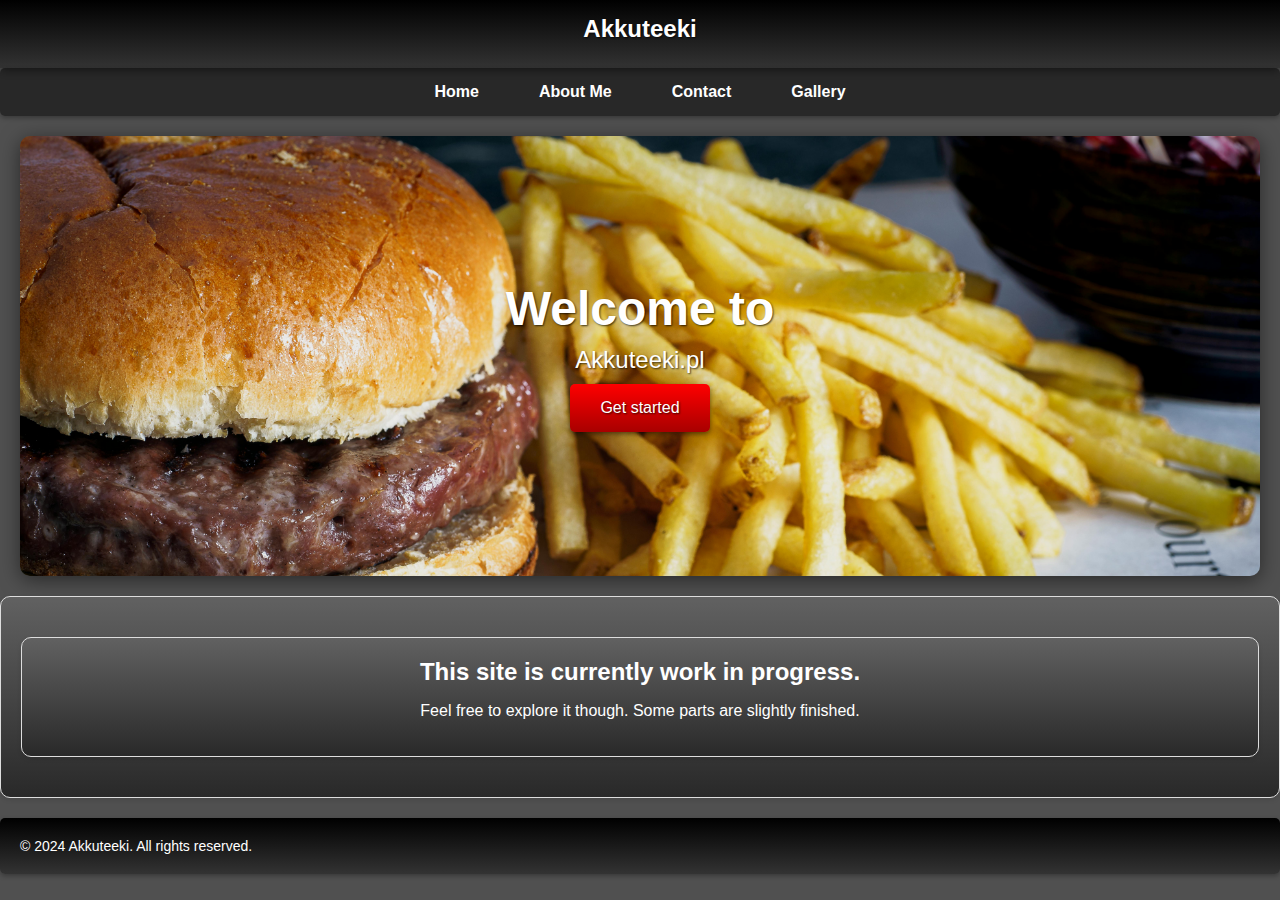
<file: index.html>
<!DOCTYPE html>
<html lang="en">
<head>
    <meta charset="UTF-8">
    <meta name="viewport" content="width=device-width, initial-scale=1.0">
    <title>Akkuteeki</title>
    <link rel="stylesheet" href="styles.css">
</head>
<body>
    <header>
        <div class="logo">Akkuteeki</div>
    </header>
    <nav>
        <ul>
            <li><a href="index.html">Home</a></li>
            <li><a href="aboutme.html">About Me</a></li>
            <li><a href="contact.html">Contact</a></li>
            <li><a href="e">Gallery</a></li>
        </ul>
    </nav>

    <main>
        <section id="top" class="hero">
            <h1>Welcome to </h1>
            <p>Akkuteeki.pl</p>
            <a href="https://www.youtube.com/watch?v=hSN6-AMdDOo" class="cta-button">Get started</a>
        </section>

        <section id="info" class="info">
            <div class="info">
                <h3>This site is currently work in progress.</h3>
                <p>Feel free to explore it though. Some parts are slightly finished.</p>
            </div>
        </section>
    </main>

    <footer>
        <p>&copy; 2024 Akkuteeki. All rights reserved.</p>
    </footer>
</body>
</html>
</file>
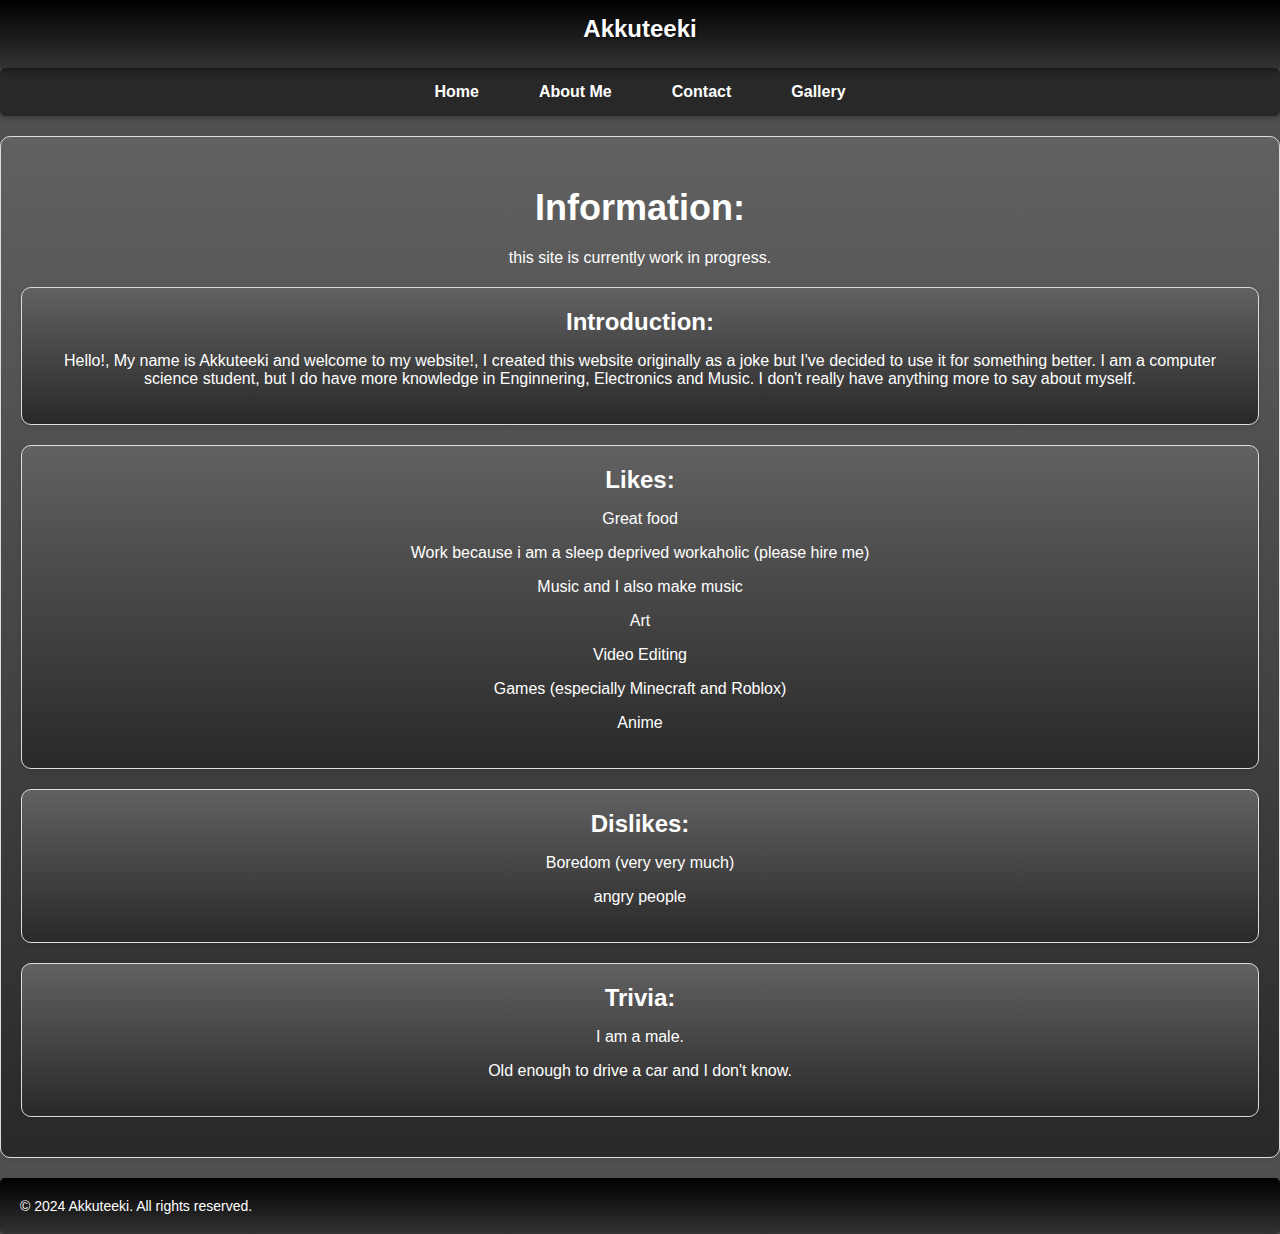
<file: aboutme.html>
<!DOCTYPE html>
<html lang="en">
<head>
    <meta charset="UTF-8">
    <meta name="viewport" content="width=device-width, initial-scale=1.0">
    <title>Akkuteeki</title>
    <link rel="stylesheet" href="styles.css">
</head>
<body>
    <header>
        <div class="logo">Akkuteeki</div>
    </header>
    <nav>
        <ul>
            <li><a href="index.html">Home</a></li>
            <li><a href="aboutme.html">About Me</a></li>
            <li><a href="contact.html">Contact</a></li>
            <li><a href="gallery.html">Gallery</a></li>
        </ul>
    </nav>

    <main>
        <section id="info" class="info">
            <h2>Information:</h2>
            <p>this site is currently work in progress.</p>
            <div class="info">
                <h3>Introduction:</h3>
                <p>Hello!, My name is Akkuteeki and welcome to my website!, I created this website originally as a joke but I've decided to use it for something better. I am a computer science student, but I do have more knowledge in Enginnering, Electronics and Music. I don't really have anything more to say about myself.</p>
            </div>
            <div class="info">
                <h3>Likes:</h3>
                <p>Great food</p>
                <p>Work because i am a sleep deprived workaholic (please hire me)</p>
                <p>Music and I also make music</p>
                <p>Art</p>
                <p>Video Editing</p>
                <p>Games (especially Minecraft and Roblox)</p>
                <p>Anime</p>
            </div>
            <div class="info">
                <h3>Dislikes:</h3>
                <p>Boredom (very very much)</p>
                <p>angry people</p>
            </div>

            <div class="info">
                <h3>Trivia:</h3>
                <p>I am a male.</p>
                <p>Old enough to drive a car and I don't know.</p>
            </div>
        </section>
    </main>

    <footer>
        <p>&copy; 2024 Akkuteeki. All rights reserved.</p>
    </footer>
</body>
</html>
</file>
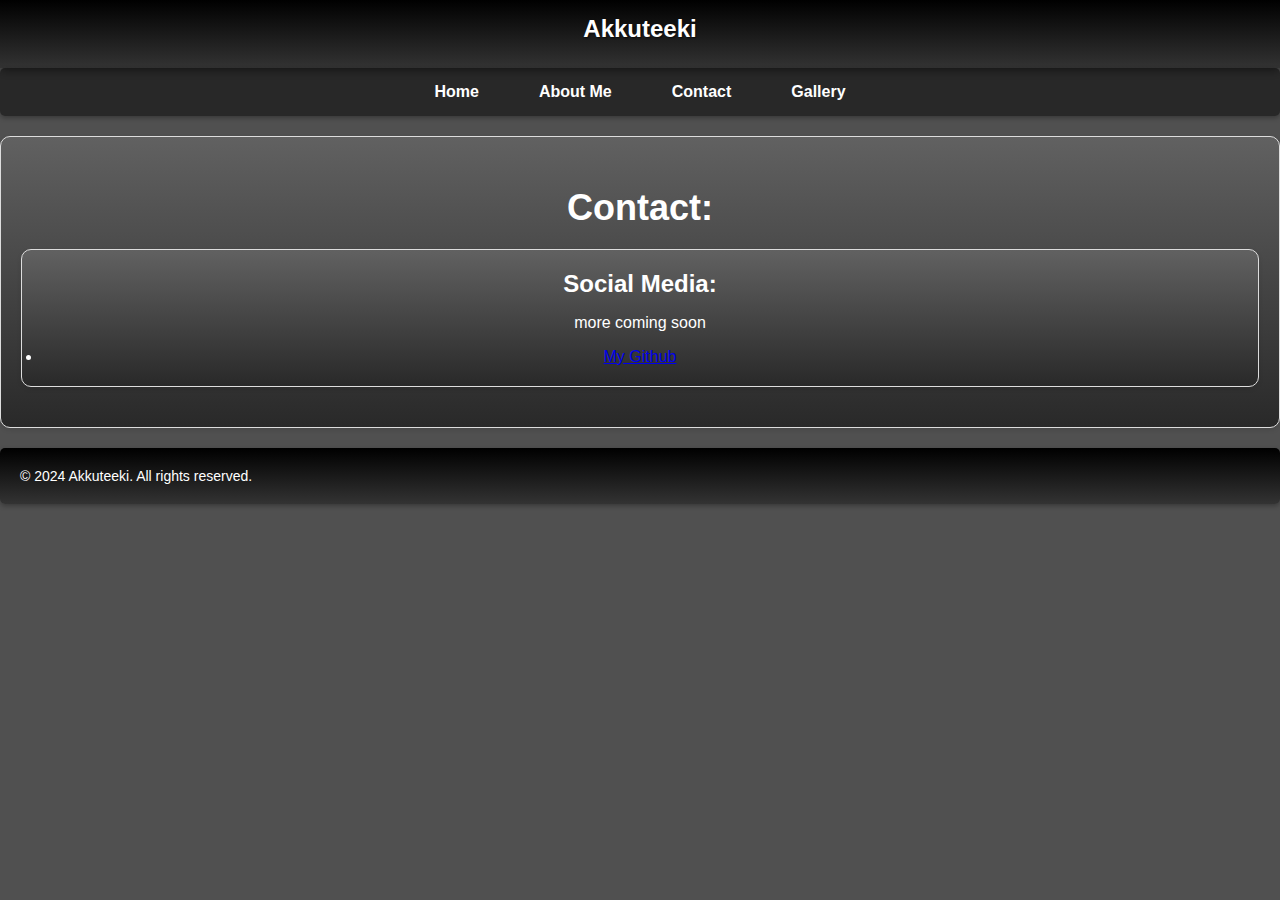
<file: contact.html>
<!DOCTYPE html>
<html lang="en">
<head>
    <meta charset="UTF-8">
    <meta name="viewport" content="width=device-width, initial-scale=1.0">
    <title>Akkuteeki</title>
    <link rel="stylesheet" href="styles.css">
</head>
<body>
    <header>
        <div class="logo">Akkuteeki</div>
    </header>
    <nav>
        <ul>
            <li><a href="index.html">Home</a></li>
            <li><a href="aboutme.html">About Me</a></li>
            <li><a href="contact.html">Contact</a></li>
            <li><a href="gallery.html">Gallery</a></li>
        </ul>
    </nav>

    <main>
        <section id="info" class="info">
            <h2>Contact:</h2>
            <div class="info">
                <h3>Social Media:</h3>
                <p>more coming soon</p>
                <li><a href="https://github.com/Akkuteeki">My Github</a></li>
            </div>
        </section>
    </main>

    <footer>
        <p>&copy; 2024 Akkuteeki. All rights reserved.</p>
    </footer>
</body>
</html>
</file>
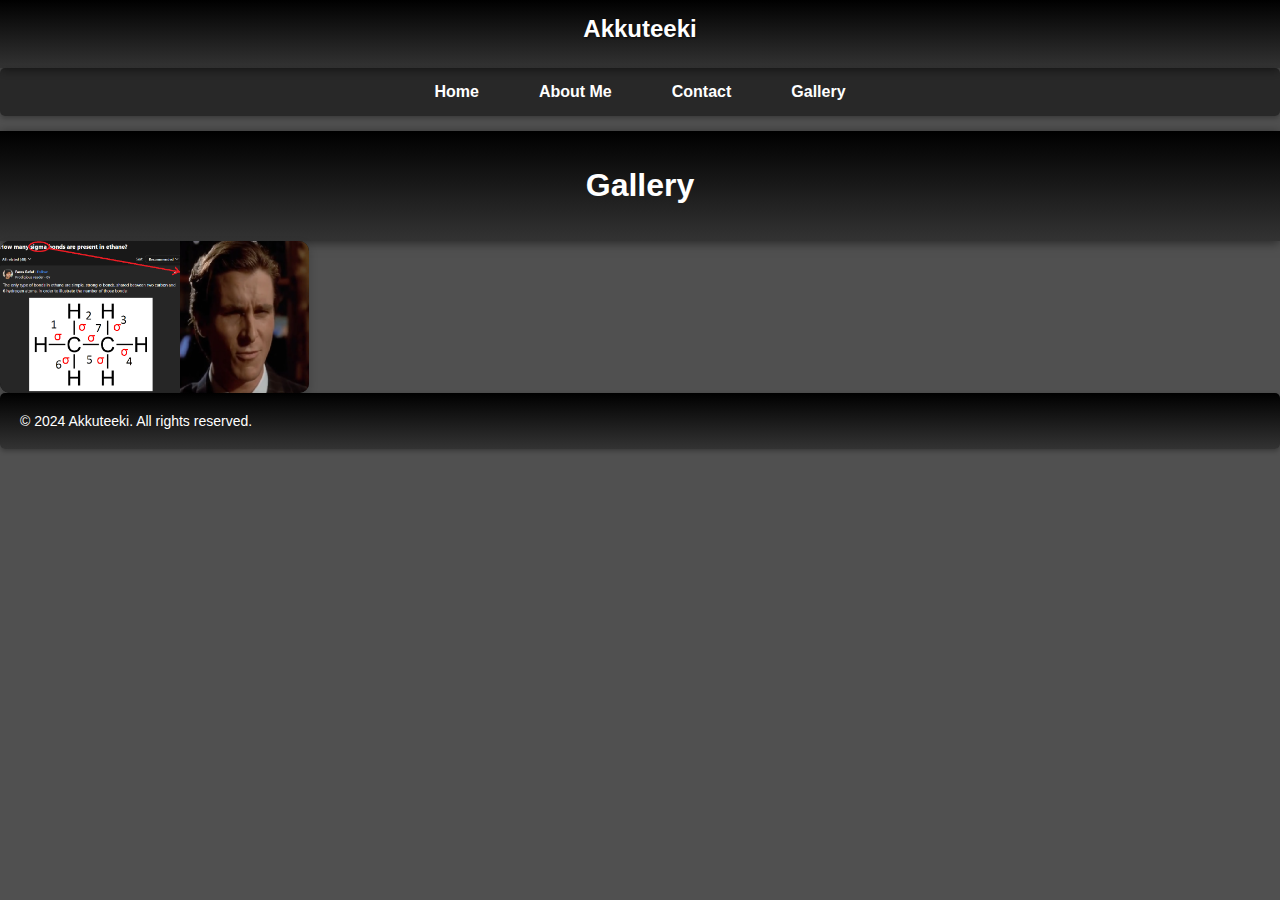
<file: gallery.html>
<!DOCTYPE html>
<html lang="en">
<head>
    <meta charset="UTF-8">
    <meta name="viewport" content="width=device-width, initial-scale=1.0">
    <title>Akkuteeki</title>
    <link rel="stylesheet" href="styles.css">
</head>
<body>
    <header>
        <div class="logo">Akkuteeki</div>
    </header>
    <nav>
        <ul>
            <li><a href="index.html">Home</a></li>
            <li><a href="aboutme.html">About Me</a></li>
            <li><a href="contact.html">Contact</a></li>
            <li><a href="gallery.html">Gallery</a></li>
        </ul>
    </nav>
    
<body>
    <div class="container">
        <header class="header">
            <h1>Gallery</h1>
        </header>
        <main class="gallery">
            <div class="image-container">
                <img src="sigma.png" alt="Sigma">
            </div>
        </main>
        <footer>
            <p>&copy; 2024 Akkuteeki. All rights reserved.</p>
        </footer>
</body>
</html>
</file>
<file: styles.css>
body {
    font-family: 'Helvetica Neue', sans-serif;
    margin: 0;
    padding: 0;
    background-color: #505050;
    color: #333;
}

header {
    background: linear-gradient(to bottom, #000, #333);
    color: #fff;
    padding: 15px;
    text-align: center;
    box-shadow: 0 2px 10px rgba(0, 0, 0, 0.5);
}

header .logo {
    font-size: 24px;
    font-weight: bold;
    text-shadow: 1px 1px 2px rgba(0, 0, 0, 0.7);
    margin-bottom: 10px;
}

nav {
    background: rgba(0, 0, 0, 0.493);
    border-radius: 5px;
    padding: 5px 0;
    box-shadow: 0 2px 5px rgba(0, 0, 0, 0.3);
    margin-bottom: 15px;
}

nav ul {
    list-style: none;
    padding: 0;
    margin: 0;
    justify-content: center;
    display: flex;
}

nav ul li {
    display: inline;
    margin: 0 15px;
}

nav ul li a {
    color: #fff;
    text-decoration: none;
    font-weight: bold;
    padding: 10px 15px;
    border-radius: 5px;
    transition: background 0.3s, color 0.3s;
    display: block; 
}

nav ul li a:hover {
    background: rgba(0, 0, 0, 0.2);
    color: #8b8b8b;
}

.hero {
    background: url('backgrond.jpg') no-repeat center center;
    background-size: cover;
    height: 400px;
    display: flex;
    flex-direction: column;
    justify-content: center;
    align-items: center;
    color: #fff;
    text-shadow: 1px 1px 2px rgba(0, 0, 0, 0.7);
    border-radius: 10px;
    box-shadow: 0 4px 20px rgba(0, 0, 0, 0.5);
    margin: 20px;
    padding: 20px;
}

.hero h1 {
    font-size: 48px;
    margin: 0;
}

.hero p {
    font-size: 24px;
    margin: 10px 0;
}

.cta-button {
    background: linear-gradient(to bottom, #ff0000, #a80000);
    color: #fff;
    padding: 15px 30px;
    text-decoration: none;
    border-radius: 5px;
    box-shadow: 0 2px 5px rgba(0, 0, 0, 0.5);
    transition: background 0.3s, transform 0.3s;
}

.cta-button:hover {
    background: linear-gradient(to bottom, #a80000, #7a0000);
    transform: translateY(-2px);
}

.info {
    background: #6e6e6e;
    padding: 40px 20px;
    border-radius: 10px;
    box-shadow: 0 4px 20px rgba(0, 0, 0, 0.2);
    margin: 20px;
text-align: center;
color: #fff;
}

.info h2 {
    text-align: center;
    font-size: 36px;
    margin-bottom: 20px;
}

.info {
    margin: 20px 0;
    padding: 20px;
    border: 1px solid #ddd;
    border-radius: 10px;
    background: linear-gradient(to bottom, #616161, #292929);
    box-shadow: 0 2px 5px rgba(0, 0, 0, 0.1);
    word-wrap: break-word;
}

.info h3 {
    margin: 0;
    font-size: 24px;
}

footer {
    text-align: center;
    padding: 20px;
    color: #fff;
    position: relative;
    bottom: 0;
    box-shadow: 0 -2px 10px rgba(0, 0, 0, 0.5);
    border-radius: 5px;
    box-shadow: 0 2px 5px rgba(0, 0, 0, 0.3);
    background: linear-gradient(to bottom, #000, #333);
    display: flex;
}

footer p {
    margin: 0;
    font-size: 14px;
}
.gallery {
    display: grid;
    grid-template-columns: repeat(auto-fill, minmax(300px, 1fr));
    gap: 15px;
}

.image-container {
    background: rgba(0, 0, 0, 0.9);
    border-radius: 10px;
    overflow: hidden;
    box-shadow: 0 4px 10px rgba(0, 0, 0, 0.2);
    transition: transform 0.3s;
}

.image-container img {
    width: 100%;
    height: 100%;
    object-fit: cover;
}

.image-container:hover {
    transform: scale(1.05);
}
</file>
